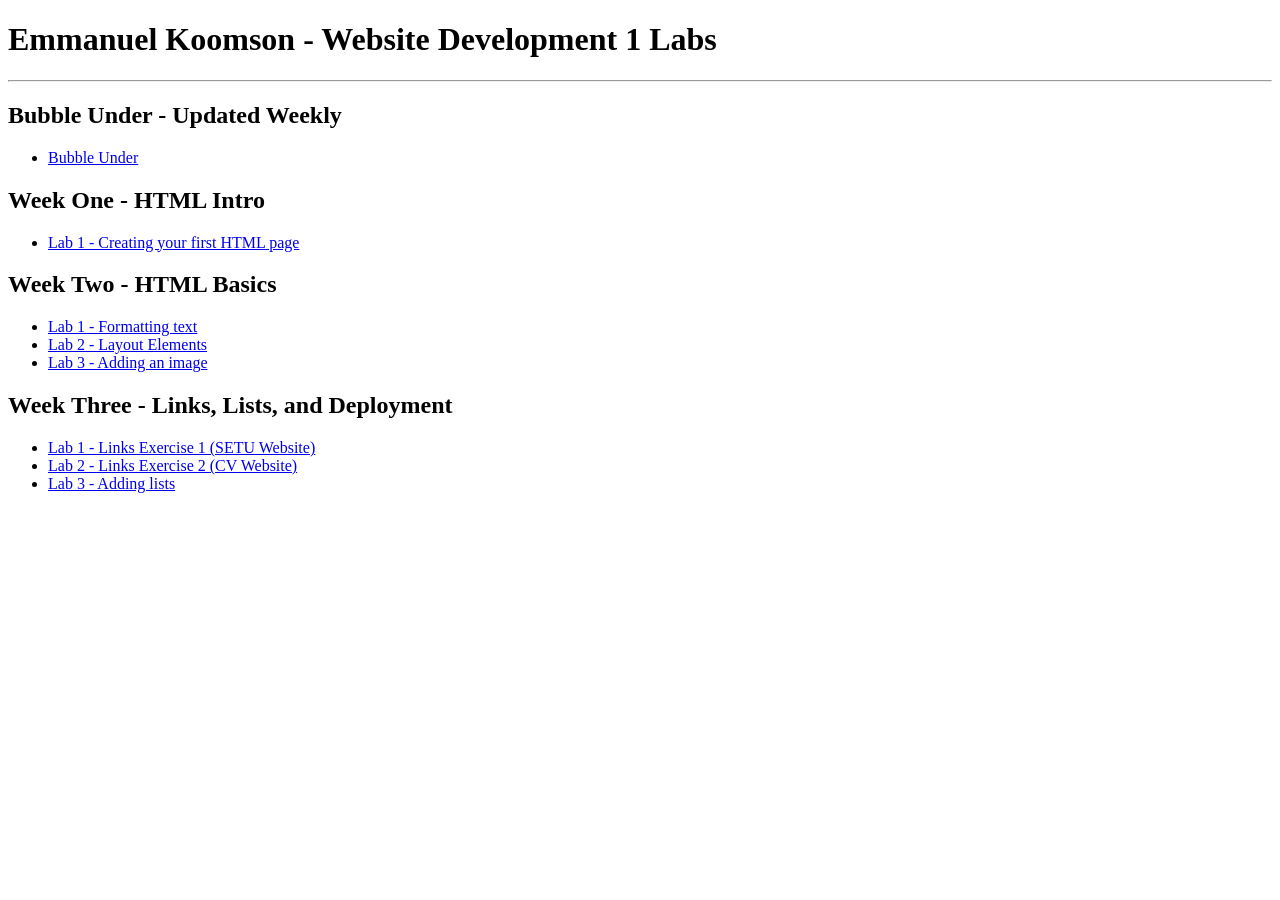
<file: Website development 1/week03/index.html>
<!DOCTYPE html>
<html lang="en">

<head>
    <meta charset="UTF-8">
    <title>Emmanuel Koomson - Website Development 1 Labs</title>
</head>

<body>
    <h1>Emmanuel Koomson - Website Development 1 Labs</h1>

    <hr>

    <h2> Bubble Under - Updated Weekly</h2>
    <ul>
        <li>
            <a href="BubbleUnder/index.html" target = "_blank">Bubble Under</a>
        </li>
    </ul>

</body>

</html>

    <h2> Week One - HTML Intro</h2>
    <ul>
        <li>
            <a href="week01/lab01/index.html" target = "_blank">Lab 1 - Creating your first HTML page</a>
        </li>
    </ul>

        <h2> Week Two - HTML Basics</h2>
    <ul>
        <li>
            <a href="week02/lab01/index.html" target = "_blank">Lab 1 - Formatting text</a>
        </li>
        <li>
            <a href="week02/lab02/index.html" target = "_blank">Lab 2 - Layout Elements</a>
        </li>
        <li>
            <a href="week02/lab03/index.html" target = "_blank">Lab 3 - Adding an image</a>
        </li>
    </ul>

        <h2> Week Three - Links, Lists, and Deployment</h2>
    <ul>
        <li>
            <a href="week03/lab01/index.html" target = "_blank">Lab 1 - Links Exercise 1 (SETU Website)</a>
        </li>
        <li>
            <a href="week03/lab02/index.html" target = "_blank">Lab 2 - Links Exercise 2 (CV Website)</a>
        </li>
        <li>
            <a href="week03/lab03/index.html" target = "_blank">Lab 3 - Adding lists</a>
        </li>

    </ul>
</file>
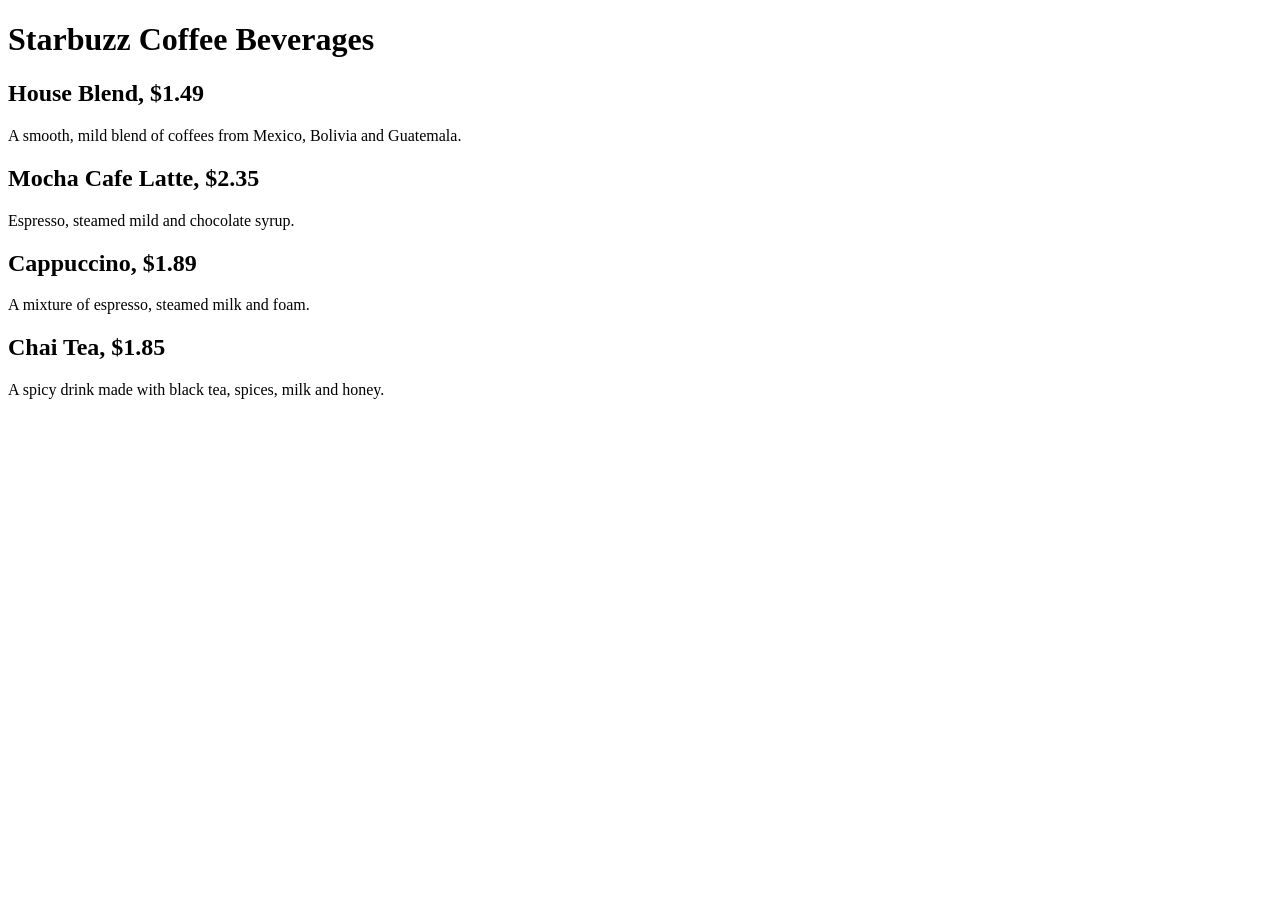
<file: Website development 1/week01/lab01/index.html>
<!DOCTYPE html>
<html lang="en">
<head>
    <meta charset="UTF-8">
    <meta name="viewport" content="width=device-width, initial-scale=1.0">
    <title>Document</title>
</head>
<body>
  <h1>Starbuzz Coffee Beverages</h1>

<h2>House Blend, $1.49</h2> 
<p>A smooth, mild blend of coffees from Mexico, Bolivia and Guatemala.</p>

<h2>Mocha Cafe Latte, $2.35</h2>
<p>Espresso, steamed mild and chocolate syrup.</p>

<h2>Cappuccino, $1.89</h2>
<p>A mixture of espresso, steamed milk and foam.</p>

<h2>Chai Tea, $1.85</h2>
<p>A spicy drink made with black tea, spices, milk and honey.</p>
</body>  



</body>
</html>
<head>
<title>Starbuzz Coffee</title>
</head>
</file>
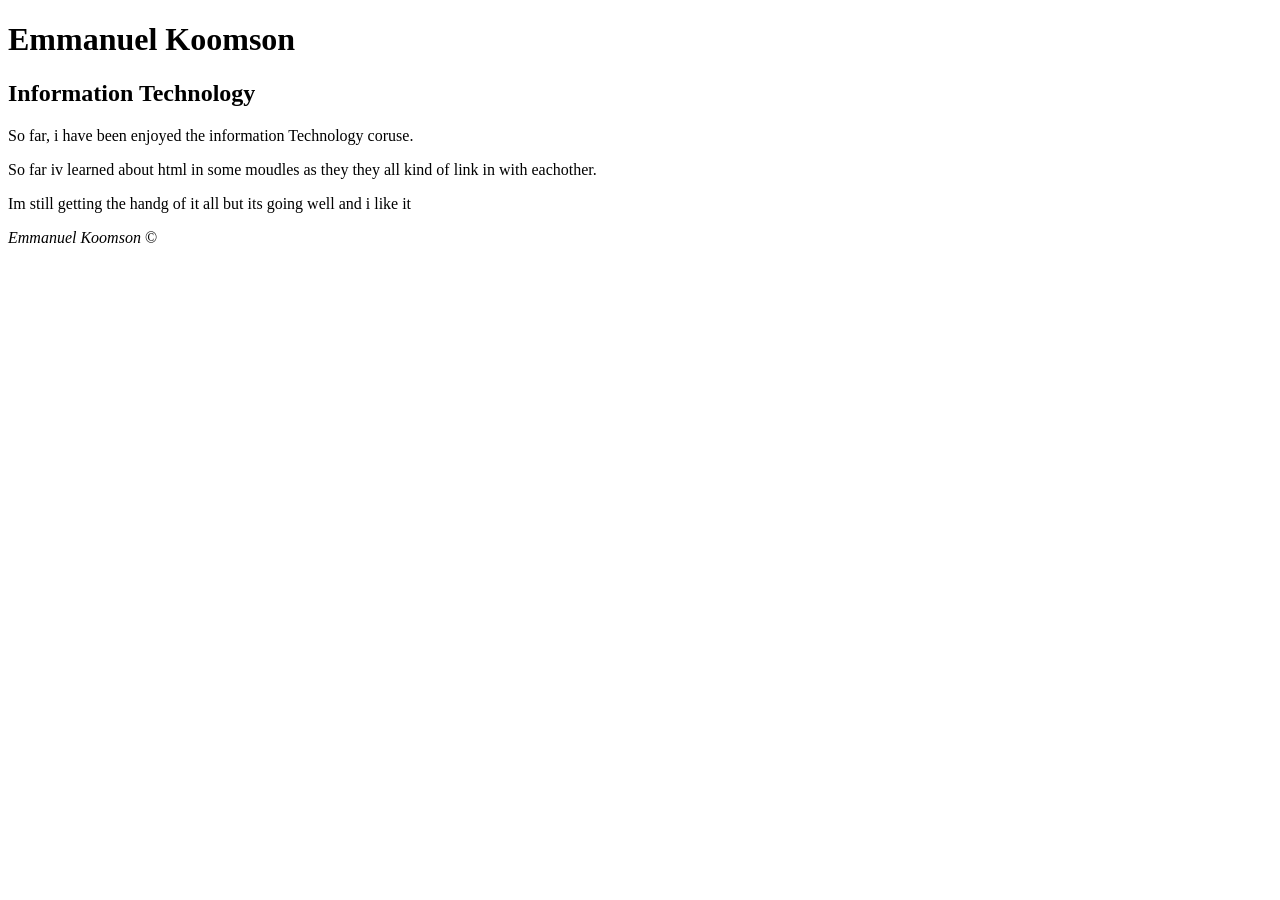
<file: Website development 1/week02/lab01/index.html>
<!DOCTYPE html>
<html lang="en">
<head>
    <meta charset="UTF-8">
    <meta name="viewport" content="width=device-width, initial-scale=1.0">
    <title>Document</title>
</head>
<body>
    <header>
        <h1>Emmanuel Koomson</h1>
    </header>
    

    <main>
        <h2>Information Technology</h2>

    <p>So far, i have been enjoyed the information Technology coruse.</p>
    <p>So far iv learned about html in some moudles as they they all kind of link in with eachother.</p>
    <p>Im still getting the handg of it all but its going well and i like it</p>
    
    </main>

    <footer>
        <i>Emmanuel Koomson</i> &copy;
    </footer>
    
</body>
</html>
</file>
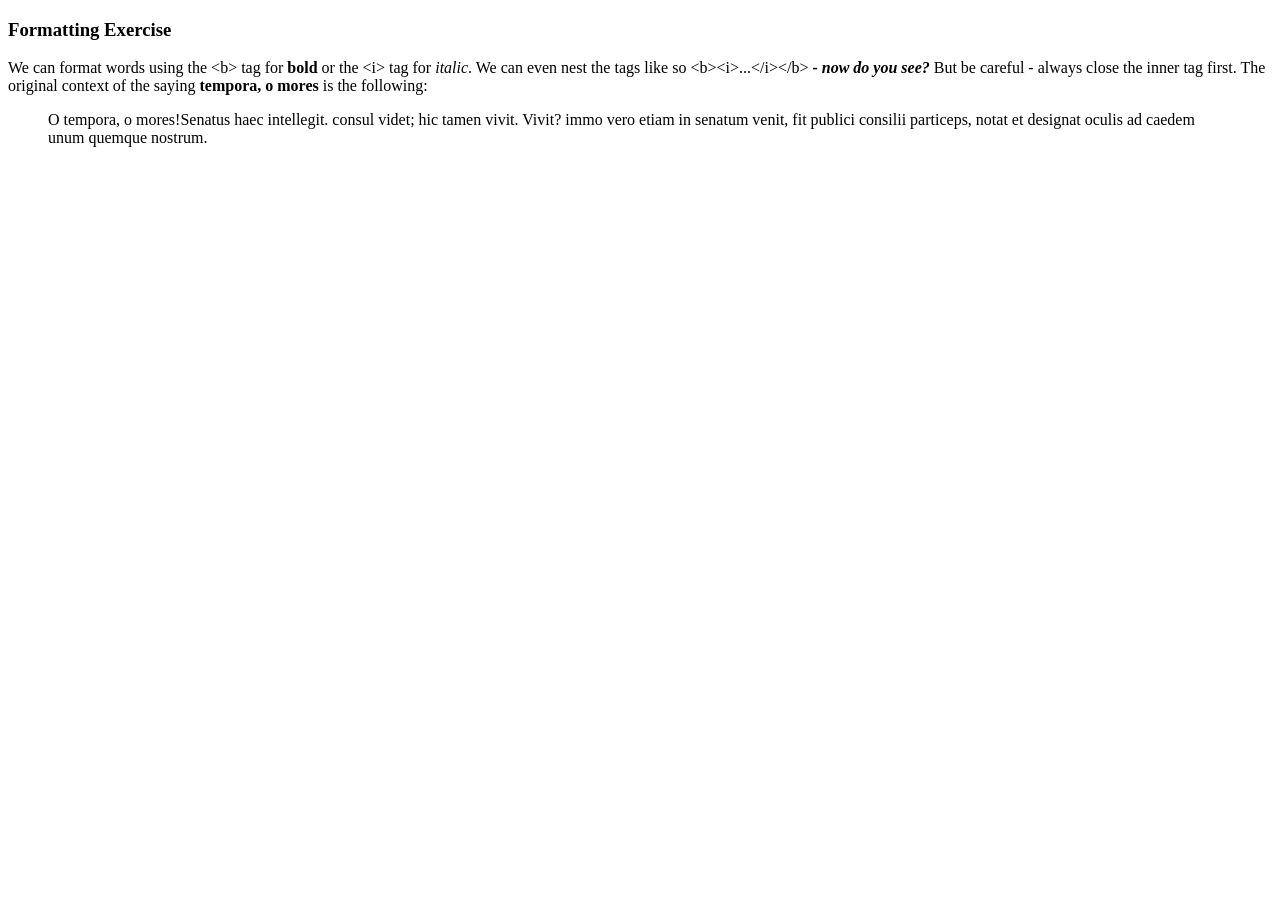
<file: Website development 1/week02/lab02/index.html>
<!DOCTYPE html>
<html lang="en">
  <head>
    <meta charset="UTF-8">
    <title>Exercise One - Formatting Text</title>
  </head>
  <body>
  
    <h3>Formatting Exercise</h3>

   We can format words using the &lt;b&gt; tag for <strong>bold</strong> or the &lt;i&gt; tag for <i>italic</i>. We can even nest the tags like so &lt;b&gt;&lt;i&gt;...&lt;/i&gt;&lt;/b&gt; <strong><i>- now do you see?</i></strong> But be careful - always close the inner tag first.

    The original context of the saying <strong>tempora, o mores</strong> is the following:

   <blockquote>O tempora, o mores!Senatus haec intellegit. consul videt; hic tamen vivit. Vivit? immo vero etiam in senatum venit, fit publici consilii particeps, notat et designat oculis ad caedem unum quemque nostrum.</blockquote>
    
  </body>
</html>
</file>
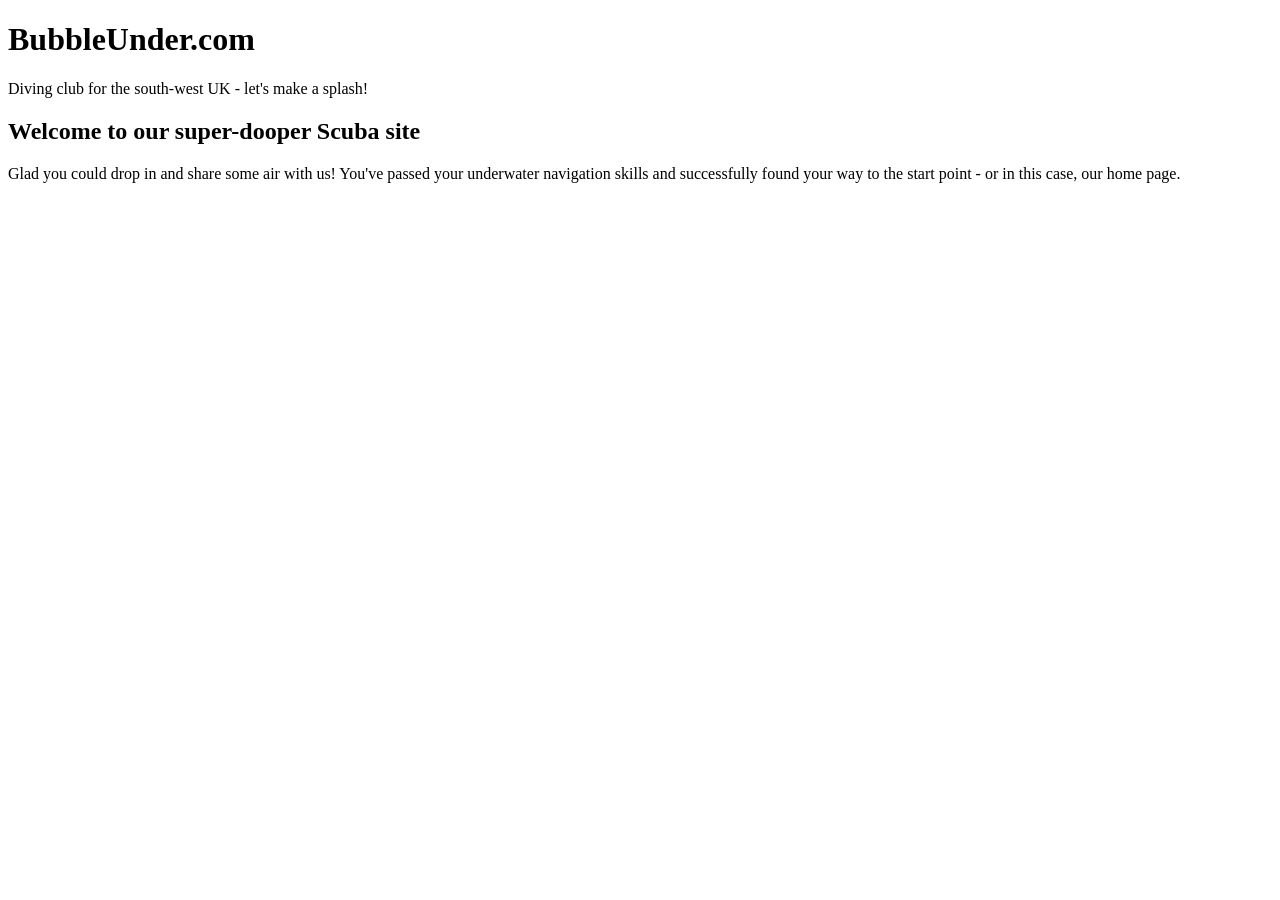
<file: Website development 1/week02/BubbleUnder/BubbleUnder/index.html>
<!DOCTYPE html>
<html lang="en">
<head>
  <meta charset="UTF-8">
  <title>Bubble Under - The diving club for the south-west UK</title>
</head>

<body>

<header>
  <h1>BubbleUnder.com</h1>
<p>Diving club for the south-west UK - let's make a splash!</p>
</header>

<main>
  <h2>Welcome to our super-dooper Scuba site</h2>

  <p>Glad you could drop in and share some air with us! You've passed
  your underwater navigation skills and successfully found your way to
  the start point - or in this case, our home page.</p>
</main>

</body>
</html>
</file>
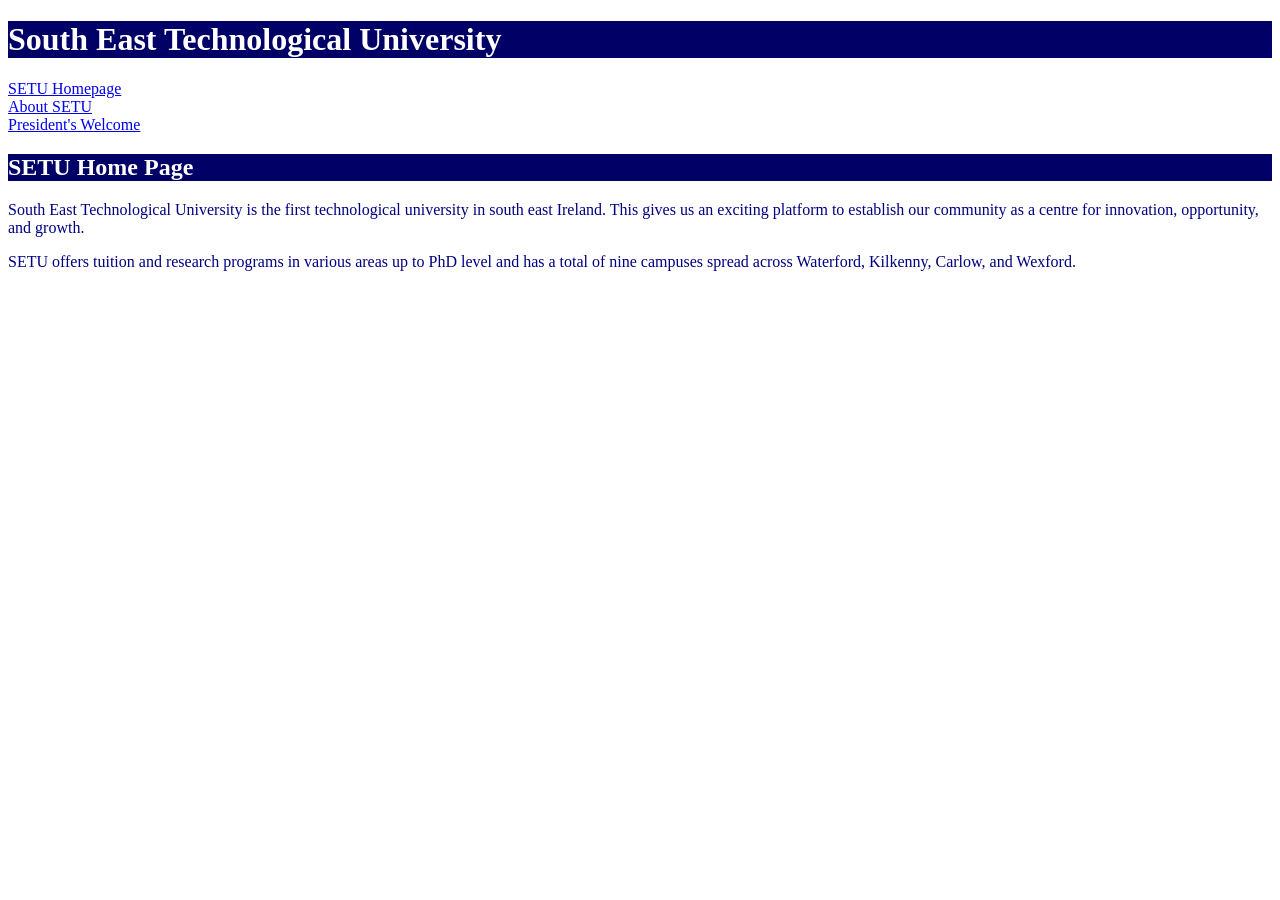
<file: Website development 1/week04/lab01/lab01/index.html>
<!DOCTYPE html>
<html lang="en">

<head>
   <meta charset="UTF-8">
   <title>SETU Home Page</title>
   <link rel="stylesheet" href = "css/style.css">
</head>

<body>
   <header>
      <h1>South East Technological University</h1>
   </header>

   <nav>
      <a href="index.html">SETU Homepage</a> <br>
      <a href="aboutus.html">About SETU</a> <br>
      <a href="president.html">President's Welcome</a>
   </nav>
   
   <main>

      <h2>SETU Home Page</h2>

      <p>
         South East Technological University is the first technological university in south east Ireland. This gives us
         an exciting platform to establish our community as a centre for innovation, opportunity, and growth.
      </p>

      <p>
         SETU offers tuition and research programs in various areas up to PhD level and has a total of nine campuses
         spread across Waterford, Kilkenny, Carlow, and Wexford.
      </p>

   </main>

</body>

</html>
</file>
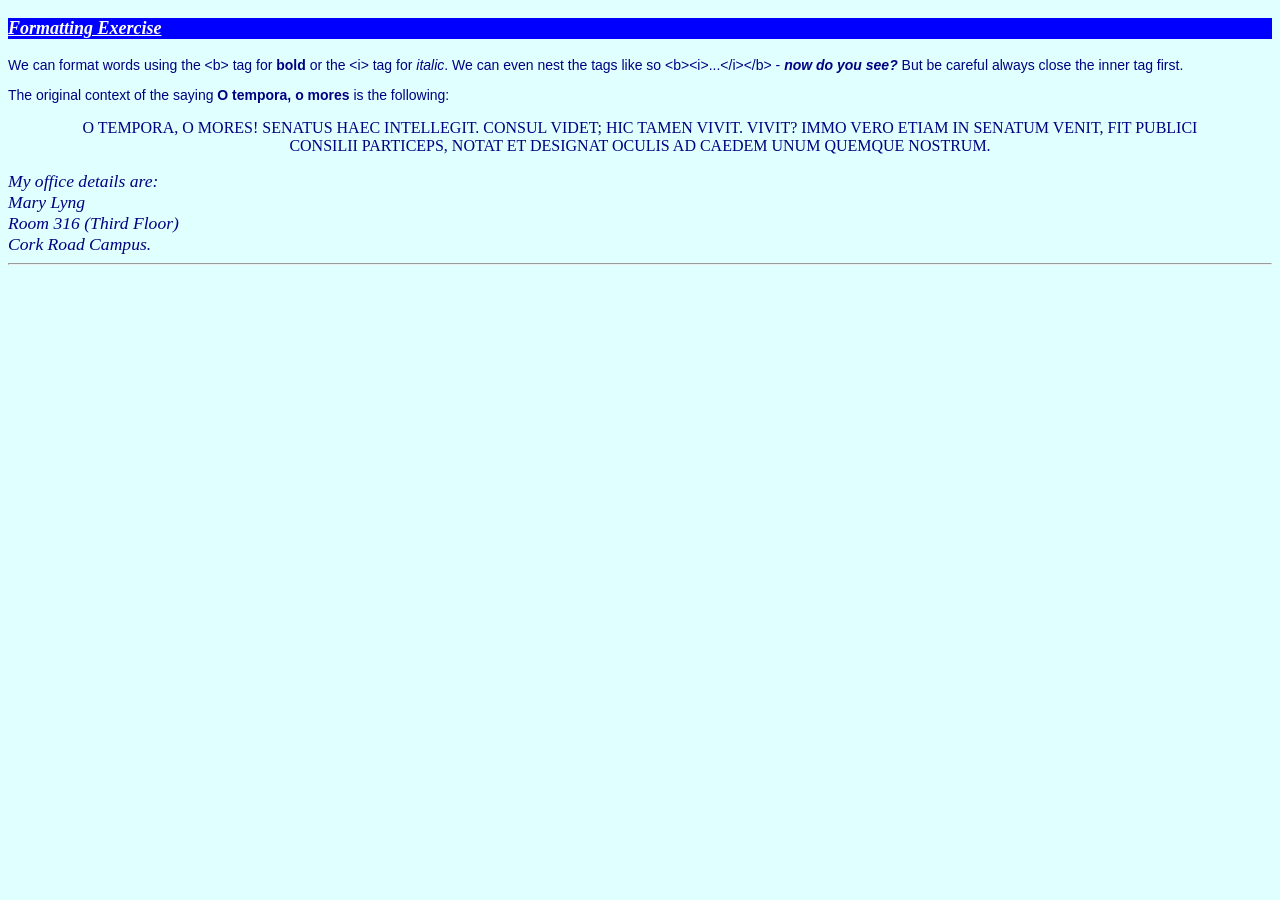
<file: Website development 1/week04/lab02/lab02/index.html>
<!DOCTYPE html>
<html lang="en">
<head>
  <meta charset="UTF-8">
  <title>Formatting Exercise</title>
  <link rel="stylesheet" href = "css/exercise.css">
</head>
<body>
  
<header>
<h3>Formatting Exercise</h3>
</header>

<main>
<p>We can format words using the &lt;b&gt; tag for <b>bold</b> or the &lt;i&gt; tag for <em>italic</em>.
We can even nest the tags like so &lt;b&gt;&lt;i&gt;...&lt;/i&gt;&lt;/b&gt; - <b><i>now do you see?</i></b> But
be careful always close the inner tag first.</p>

<p>The original context of the saying <b>O tempora, o mores</b> is
the following:</p>
<blockquote>
O tempora, o mores!
Senatus haec intellegit. consul videt; hic tamen vivit.
Vivit? immo vero etiam in senatum venit, fit publici consilii particeps,
notat et designat oculis ad caedem unum quemque nostrum.
</blockquote>
<address>
My office details are:<br>
Mary Lyng<br>
Room 316 (Third Floor)<br>
Cork Road Campus.
</address>
<hr>
</main>
</body>
</html>
</file>
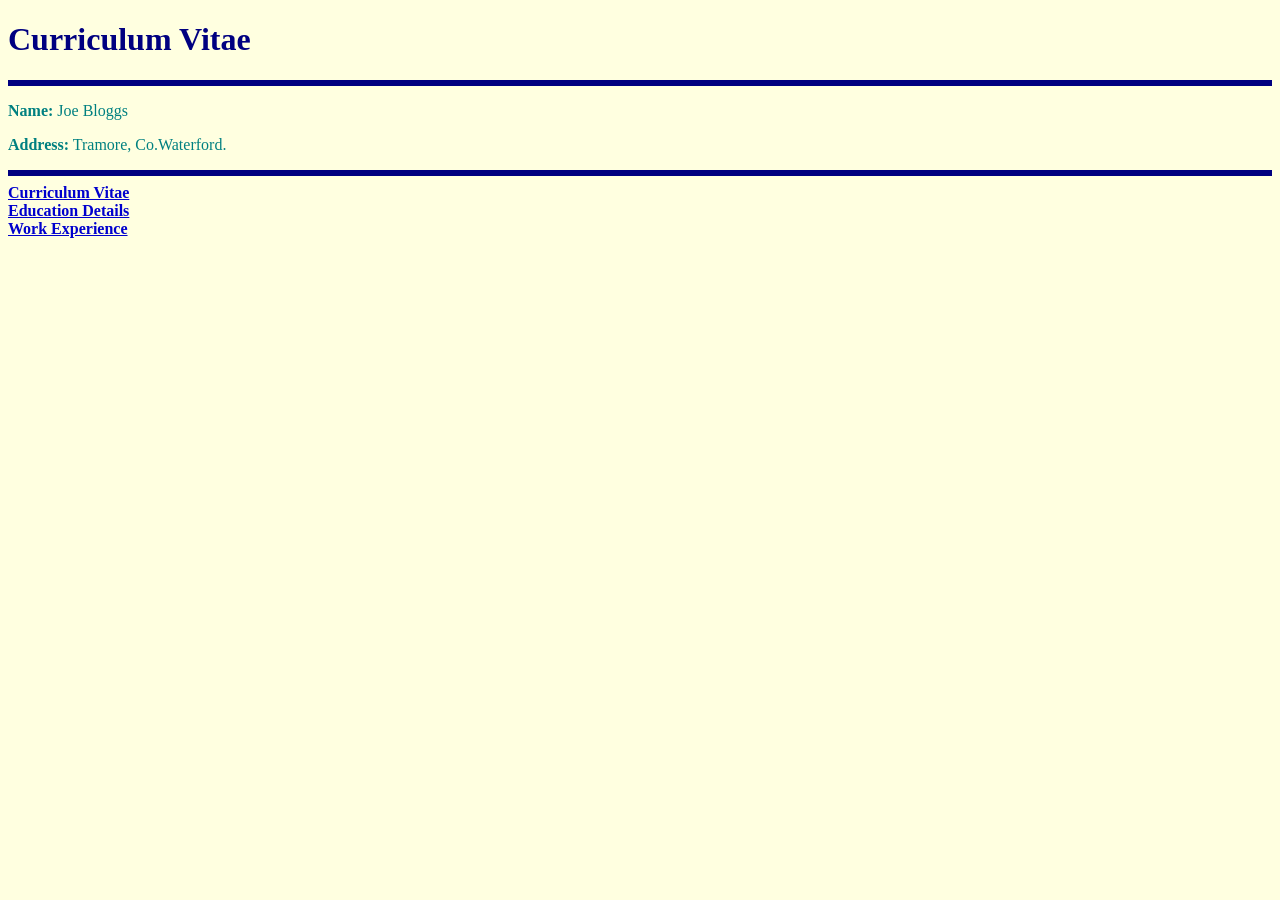
<file: Website development 1/week04/lab03/lab03/index.html>
<!DOCTYPE html>
<html lang="en">

<head>
  <meta charset="UTF-8">
  <title>CV</title>
  <link rel="stylesheet" href = "css/cvstyle.css">
</head>

<body>
  <header>
    <h1>Curriculum Vitae</h1>
  </header>
  
  <hr>
  
  <main>
    <p><b>Name: </b>Joe Bloggs</p>
    <p><b>Address:</b> Tramore, Co.Waterford.</p>
    <hr>
    
    <nav>
      <a href="index.html">Curriculum Vitae</a><br>
      <a href="education.html">Education Details</a><br>
      <a href="work.html">Work Experience</a>
    </nav>
    
  </main>

</body>

</html>
</file>
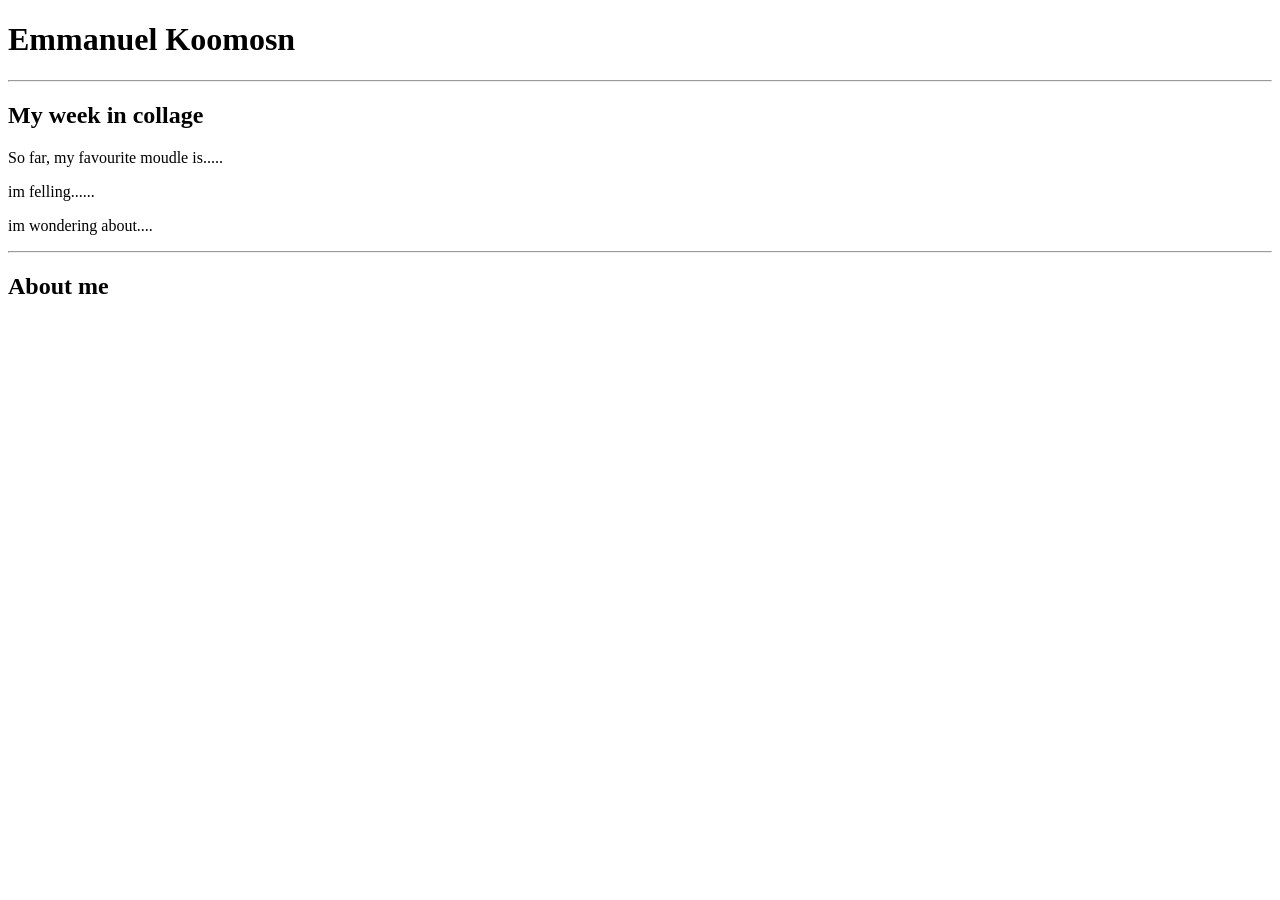
<file: Website development 1/week01/lab01/page2.html>
<!DOCTYPE html>
<html lang="en">
<head>
    <meta charset="UTF-8">
    <meta name="viewport" content="width=device-width, initial-scale=1.0">
    <title>Emmanuel Koomson</title>
</head>
<body>
    <h1>Emmanuel Koomosn</h1>

<hr>

<h2>My week in collage</h2>

<p>So far, my favourite moudle is.....</p>

<p>im felling......</p>

<p>im wondering about....</p>

<hr>

<h2>About me</h2>


</p>
</body>
</html>
</file>
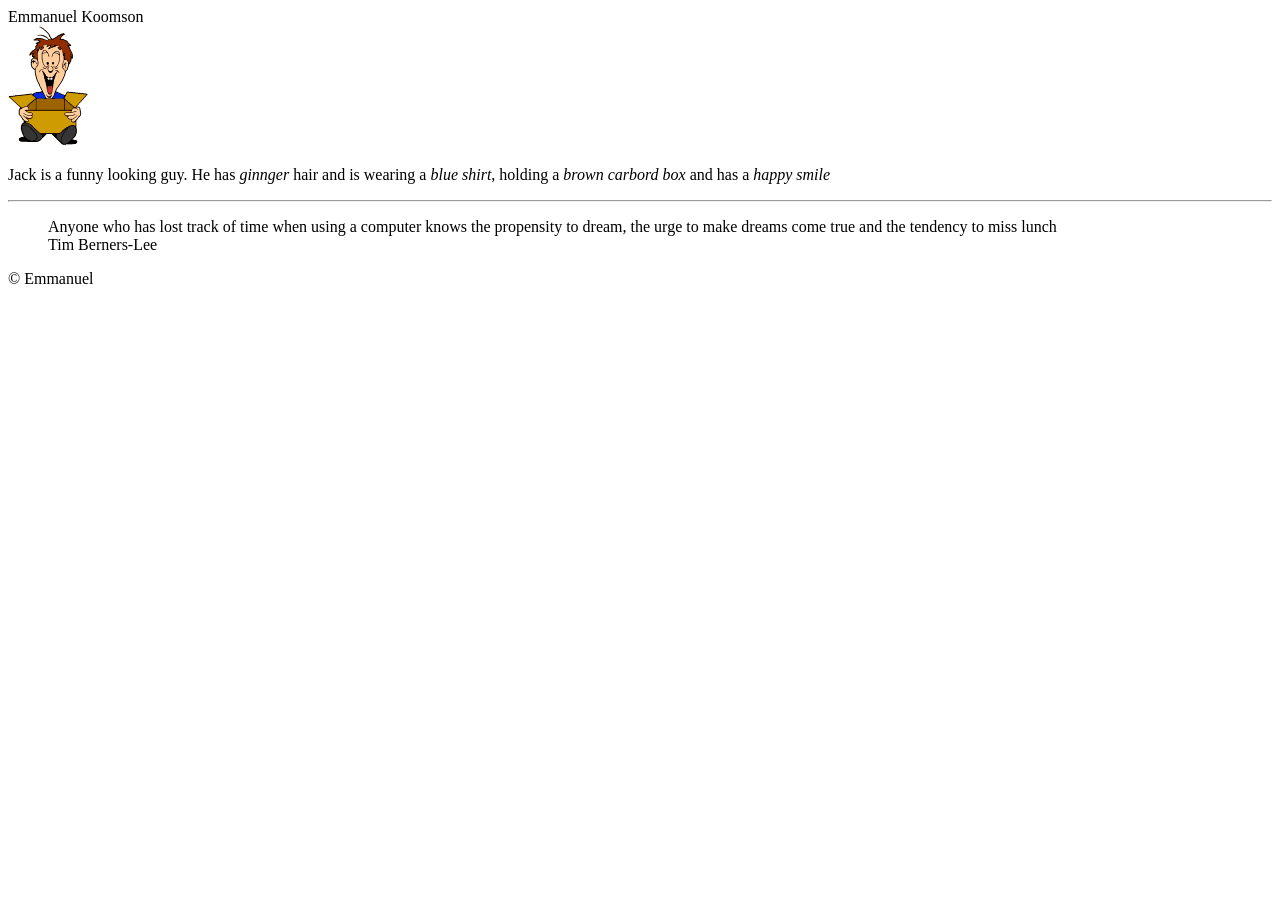
<file: Website development 1/week02/lab03/idex.html>
<!DOCTYPE html>
<html lang="en">
<head>
  <meta charset="UTF-8">
  <title>Exercise Three - Image</title>
</head>
<body>
    
    <header>Emmanuel Koomson</header>

    <main>
        <img src="images/jack.gif" alt="Picture of Jack" width="80" height="120">

        <p>Jack is a funny looking guy. He has <i>ginnger</i> hair and is wearing a <i>blue shirt</i>, holding a <i>brown carbord box</i> and has a <i>happy smile</i></p>
        
        <hr>

        <blockquote>Anyone who has lost track of time when using a computer knows the propensity to dream, the urge to make dreams come true and the tendency to miss lunch
        <br>

        Tim Berners-Lee </blockquote>
    </main>

    <footer>&copy; Emmanuel</footer>

</body>
</html>
</file>
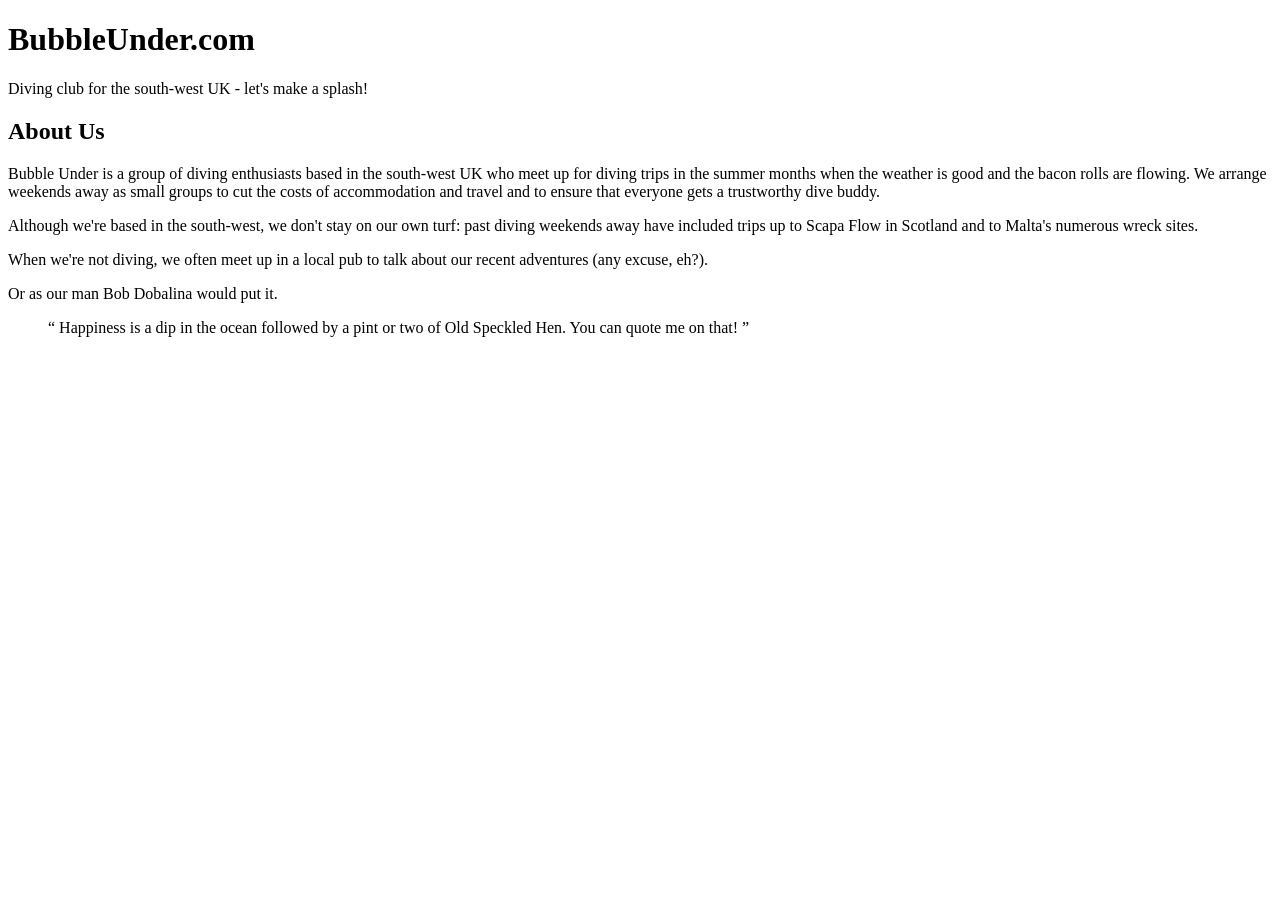
<file: Website development 1/week03/lab03/aboutt.html>
<!DOCTYPE html>
<html lang="en">
<head>
    <meta charset="UTF-8">
    <meta name="viewport" content="width=device-width, initial-scale=1.0">
    <title>Document</title>
</head>
<body>
    <header>
     <h1>BubbleUnder.com</h1>
     <p>Diving club for the south-west UK - let's make a splash!</p>
</header>

    <main>
    <h2>About Us</h2>
    <p>Bubble Under is a group of diving enthusiasts based in the
            south-west UK who meet up for diving trips in the summer
            months when the weather is good and the bacon rolls are
            flowing. We arrange weekends away as small groups to cut
            the costs of accommodation and travel and to ensure that
            everyone gets a trustworthy dive buddy.</p>
    <p>Although we're based in the south-west, we don't stay on
            our own turf: past diving weekends away have included
            trips up to Scapa Flow in Scotland and to Malta's numerous
            wreck sites.</p>
    <p>When we're not diving, we often meet up in a local pub to
        talk about our recent adventures (any excuse, eh?).</p>
    <p>Or as our man Bob Dobalina would put it.</p>
    <blockquote><q>

    Happiness is a dip in the ocean followed by a pint or
    two of Old Speckled Hen. You can quote me on that!
    </q></blockquote>
</main>

    
</body>
</html>
</file>
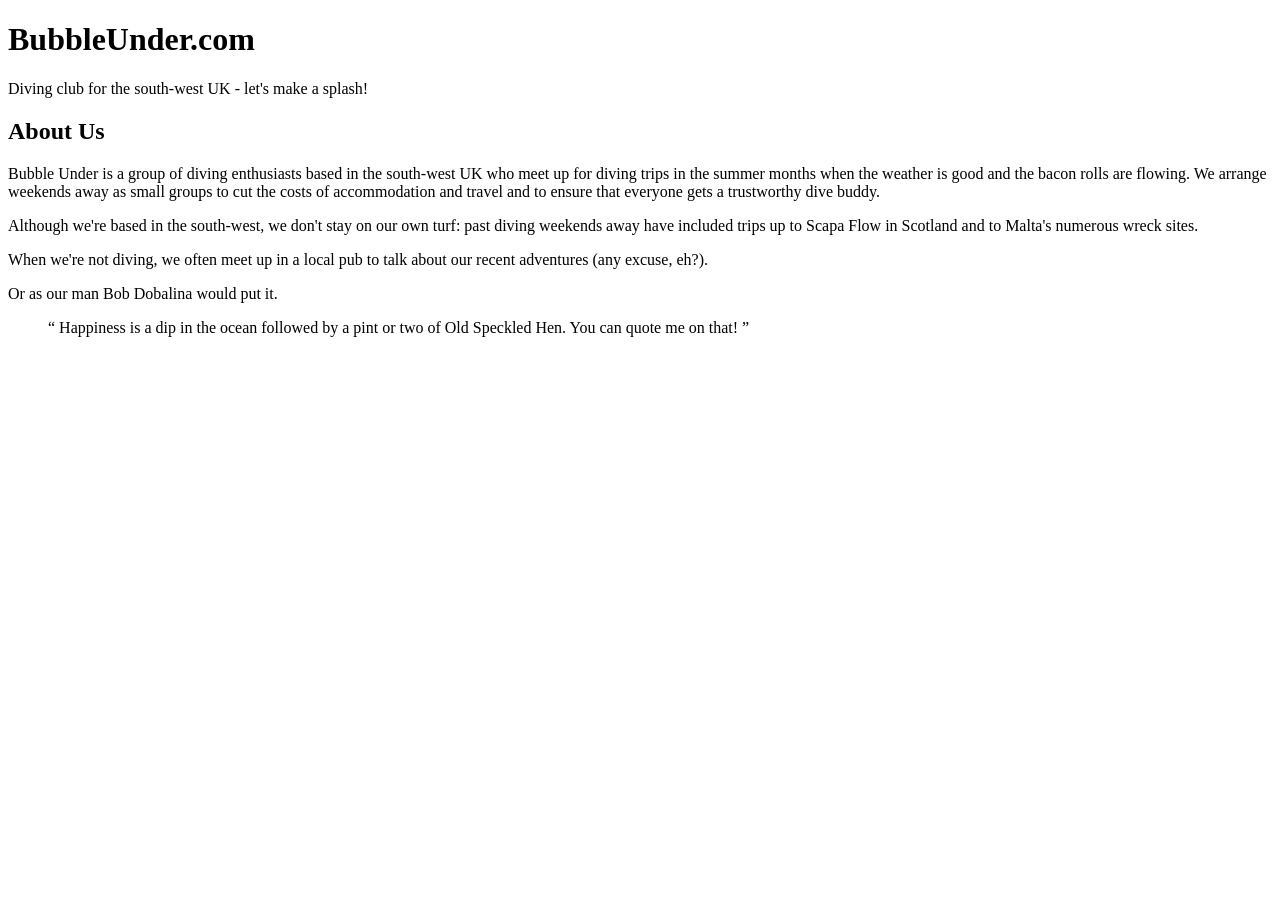
<file: Website development 1/week02/BubbleUnder/BubbleUnder/about.html>
<!DOCTYPE html>
<html lang="en">
<head>
  <meta charset="UTF-8">
  <title>Bubble Under - The diving club for the south-west UK</title>
</head>

<body>

<header>
        <h1>BubbleUnder.com</h1>
<p>Diving club for the south-west UK - let's make a splash!</p>
</header>

<main>
<h2>About Us</h2>
<p>Bubble Under is a group of diving enthusiasts based in the
        south-west UK who meet up for diving trips in the summer
        months when the weather is good and the bacon rolls are
        flowing. We arrange weekends away as small groups to cut
        the costs of accommodation and travel and to ensure that
        everyone gets a trustworthy dive buddy.</p>
<p>Although we're based in the south-west, we don't stay on
        our own turf: past diving weekends away have included
        trips up to Scapa Flow in Scotland and to Malta's numerous
        wreck sites.</p>
<p>When we're not diving, we often meet up in a local pub to
    talk about our recent adventures (any excuse, eh?).</p>
<p>Or as our man Bob Dobalina would put it.</p>
<blockquote><q>
Happiness is a dip in the ocean followed by a pint or
two of Old Speckled Hen. You can quote me on that!
</q></blockquote>
</main>

</body>
</html>
</file>
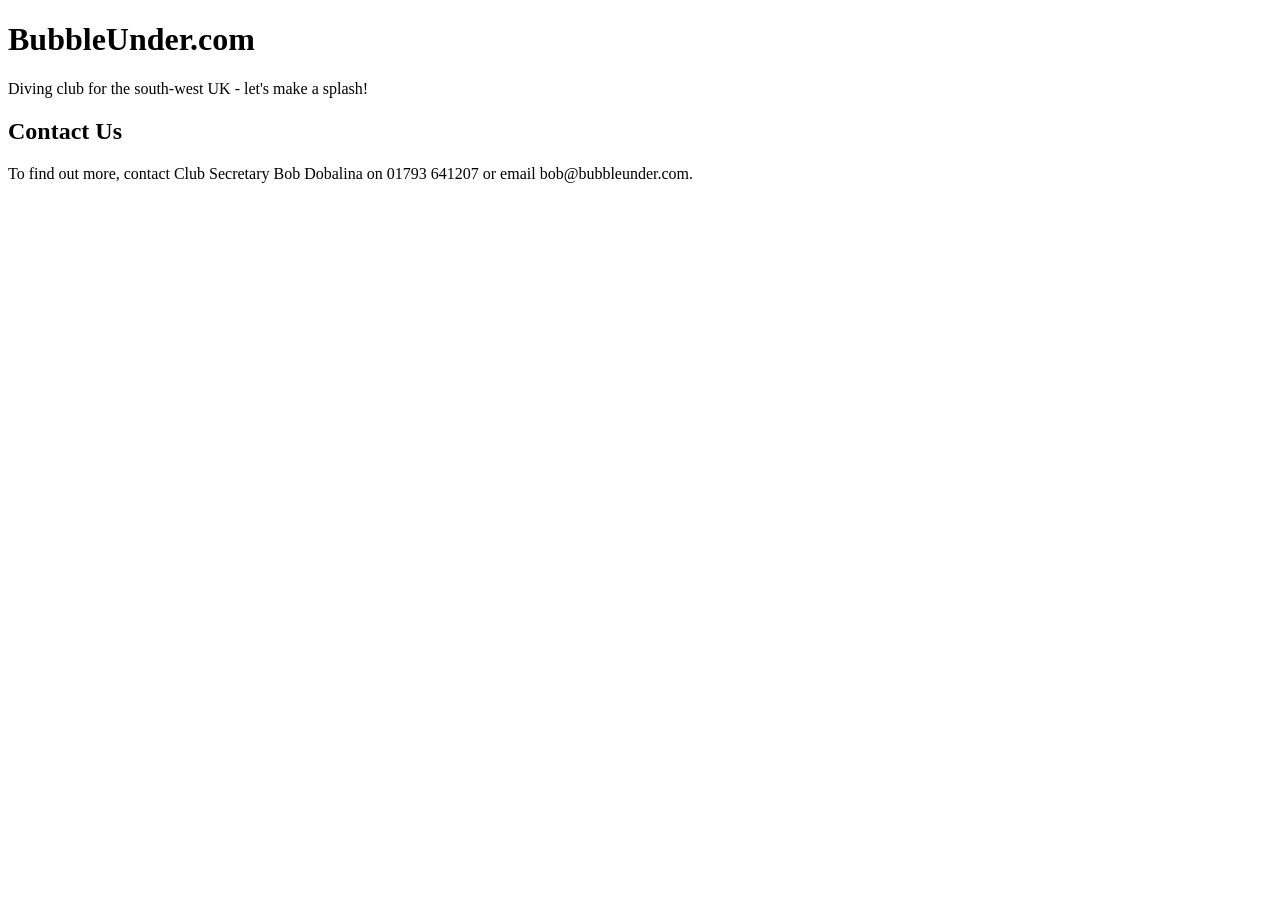
<file: Website development 1/week02/BubbleUnder/BubbleUnder/contact.html>
<!DOCTYPE html>
<html lang="en">
<head>
  <meta charset="UTF-8">
  <title>Bubble Under - The diving club for the south-west UK</title>
</head>

<body>
<header>
<h1>BubbleUnder.com</h1>
<p>Diving club for the south-west UK - let's make a splash!</p>
</header>

<main>
<h2>Contact Us</h2>
<p>To find out more, contact Club Secretary Bob Dobalina on 01793 641207 or email bob@bubbleunder.com.</p>
</main>

</body>
</html>
</file>
<file: Website development 1/week04/lab01/lab01/css/style.css>
p {
color: navy;
}

h1,h2 {
    color: white;
background-color: #000066;
}

nav{
    rgb{
        200,200,200;
    }
}
</file>
<file: Website development 1/week04/lab02/lab02/css/exercise.css>
body{
    background-color:#E0FFFF;
    color:navy;
    font-family: garamond,serif;
}

h3{
    background-color: blue;
    color:white;
    font-size: 18px;
    font-style: italic;
    text-decoration: underline;
}
 
p{
    font-family: verdana, Arial, Helvetica, sans-serif;
    font-size: 14px;
    color:#000080;
}

address{
    font-size: 110%;
}
 blockquote{
    text-transform: uppercase;
    text-align: center;
 }
</file>
<file: Website development 1/week04/lab03/lab03/css/cvstyle.css>
body{
    background-color: #FFFFE0;
    color: teal;
    font-family: book antiqua, serif;
}

h1,h2{
    color:navy;
}

hr{
    border: 0px;
    color:#0000CD;
    background-color: navy;
    height: 6px;
}

a {
    font-weight: bold;
}

a:link {
    color: #0000CD;
}

a:visited {
    color: black;
}

a:hover {
    text-decoration: none;
}

a:active {
    color: aqua;
    background-color: navy;
}
</file>
